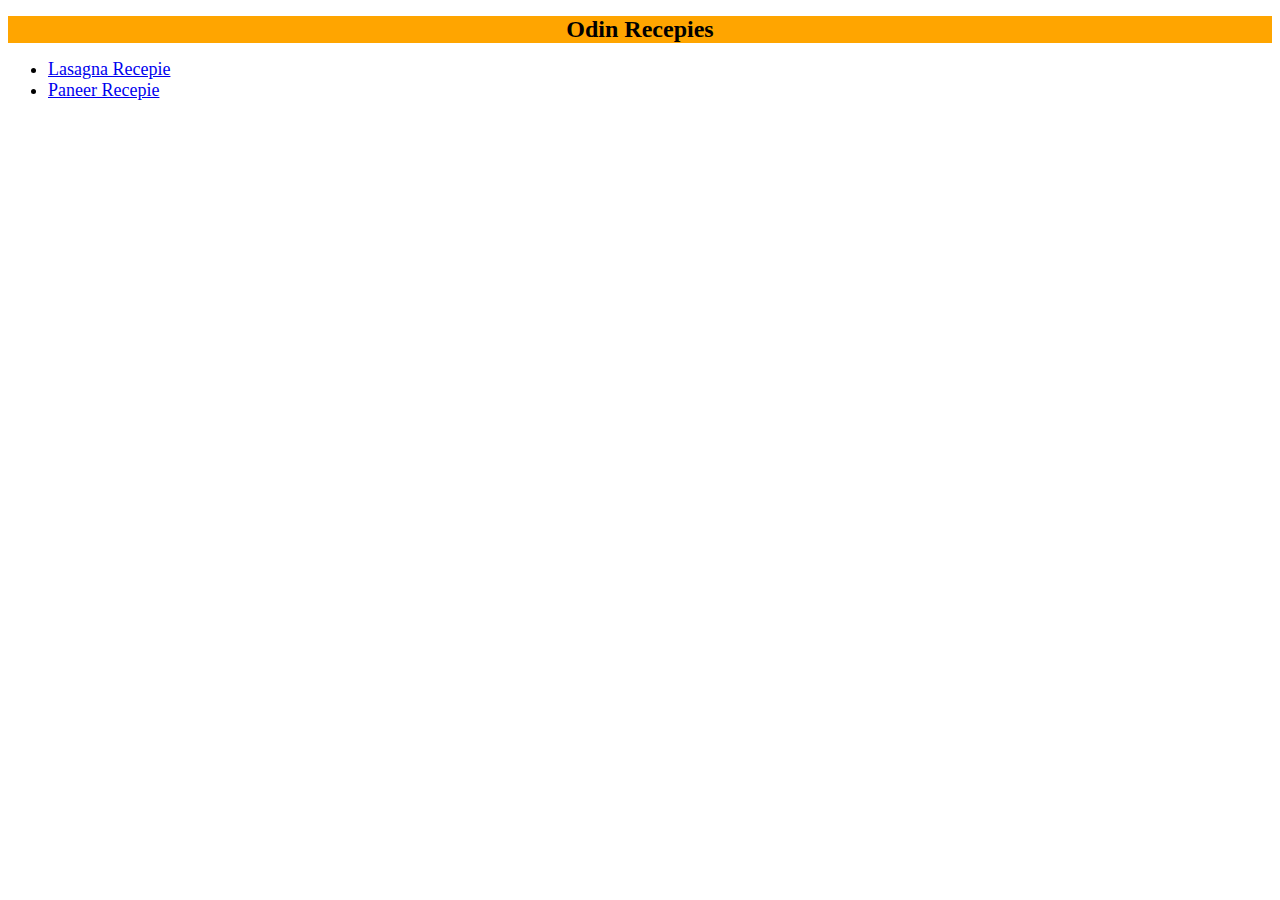
<file: index.html>
<!DOCTYPE html>
<html lang="en">
<head>
    <meta charset="UTF-8">
    <meta name="viewport" content="width=device-width, initial-scale=1.0">
    <link rel="stylesheet" href="styles.css">
    <title>Recepies</title>
</head>
<body>
    <h1 class="headings">Odin Recepies</h1>
    <ul>
        <li>
            <a href="./recepies/lasagna.html">Lasagna Recepie</a>
        </li>
        <li>
            <a href="./recepies/paneer.html">Paneer Recepie</a>
        </li>
    </ul>
</body>
</html>
</file>
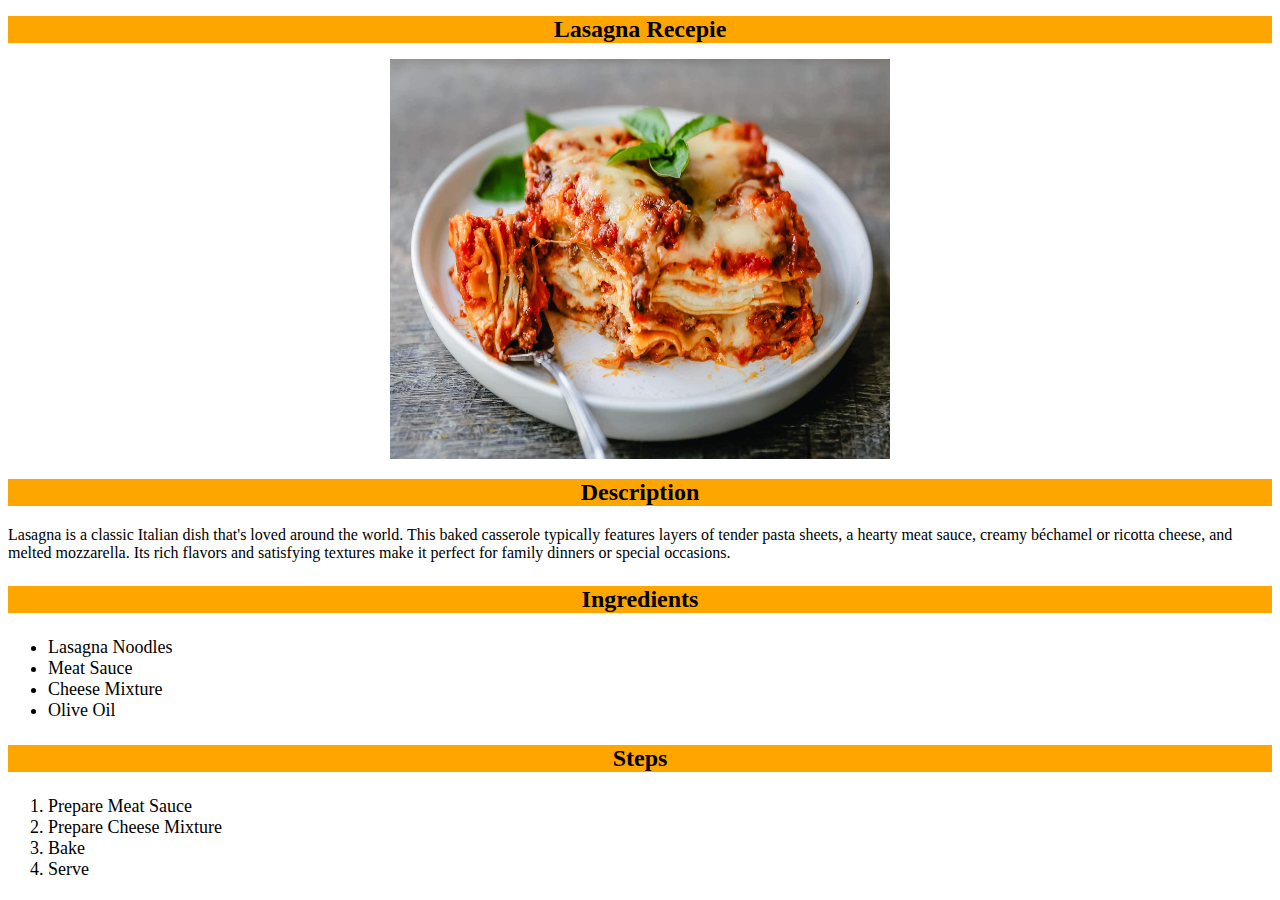
<file: recepies/lasagna.html>
<!DOCTYPE html>
<html lang="en">
<head>
    <meta charset="UTF-8">
    <meta name="viewport" content="width=device-width, initial-scale=1.0">
    <link rel="stylesheet" href="../styles.css">
    <title>Lasagna Recepie</title>
</head>
<body>
    <h1 class="headings">Lasagna Recepie</h1>
    <img src="../images/lasagna.jpeg" alt="lasagna_image" height="400" width="500">
    <h2 class="headings">Description</h2>
    <p>Lasagna is a classic Italian dish that's loved around the world. This baked casserole typically features layers of tender pasta sheets, a hearty meat sauce, creamy béchamel or ricotta cheese, and melted mozzarella. Its rich flavors and satisfying textures make it perfect for family dinners or special occasions.</p>
    <h3 class="headings">Ingredients</h3>
    <ul>
        <li>
            Lasagna Noodles
        </li>
        <li>
            Meat Sauce
        </li>
        <li>
            Cheese Mixture
        </li>
        <li>
            Olive Oil
        </li>
    </ul>
    <h3 class="headings">Steps</h3>
    <ol>
        <li>Prepare Meat Sauce</li>
        <li>Prepare Cheese Mixture</li>
        <li>Bake</li>
        <li>Serve</li>
    </ol>
</body>
</html>
</file>
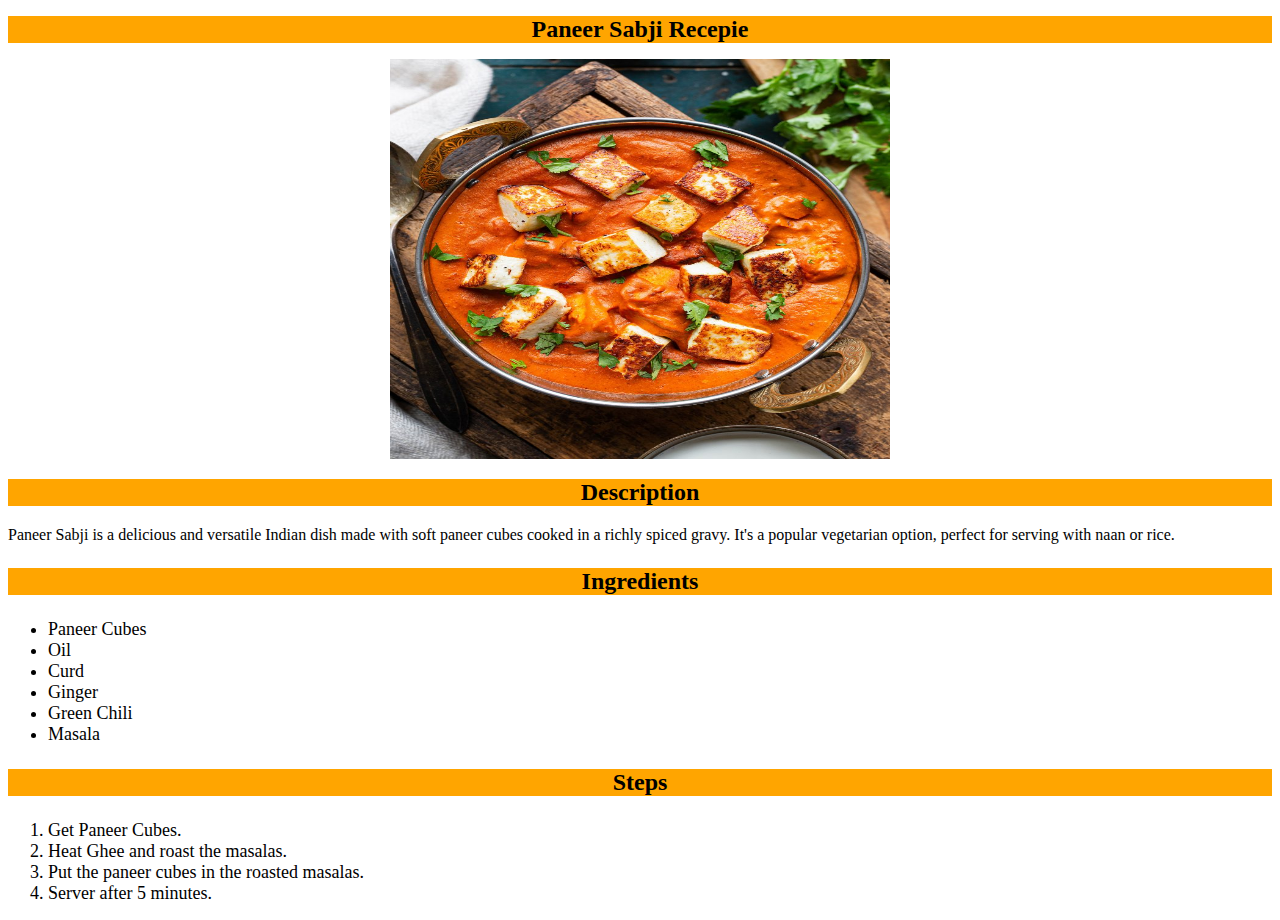
<file: recepies/paneer.html>
<!DOCTYPE html>
<html lang="en">
<head>
    <meta charset="UTF-8">
    <meta name="viewport" content="width=device-width, initial-scale=1.0">
    <link rel="stylesheet" href="../styles.css">
    <title>Paneer Sabji Recepie</title>
</head>
<body>
    <h1 class="headings">Paneer Sabji Recepie</h1>
    <img src="../images/paneer.jpeg" alt="paneer_image" height="400" width="500">
    <h2 class="headings">Description</h2>
    <p>Paneer Sabji is a delicious and versatile Indian dish made with soft paneer cubes cooked in a richly spiced gravy. It's a popular vegetarian option, perfect for serving with naan or rice.</p>
    <h3 class="headings">Ingredients</h3>
    <ul>
        <li>
            Paneer Cubes
        </li>
        <li>
            Oil
        </li>
        <li>
            Curd
        </li>
        <li>
            Ginger
        </li>
        <li>
            Green Chili
        </li>
        <li>
            Masala
        </li>
    </ul>
    <h3 class="headings">Steps</h3>
    <ol>
        <li>Get Paneer Cubes.</li>
        <li>Heat Ghee and roast the masalas.</li>
        <li>Put the paneer cubes in the roasted masalas.</li>
        <li>Server after 5 minutes.</li>
    </ol>
</body>
</html>
</file>
<file: styles.css>
.headings{
    background-color: orange;
    color: black;
    font-size: 24px;
    text-align: center;
}

li{
    font-size: 18px;
}

img{
    display: block;
    margin-left: auto;
    margin-right: auto;
}
</file>
